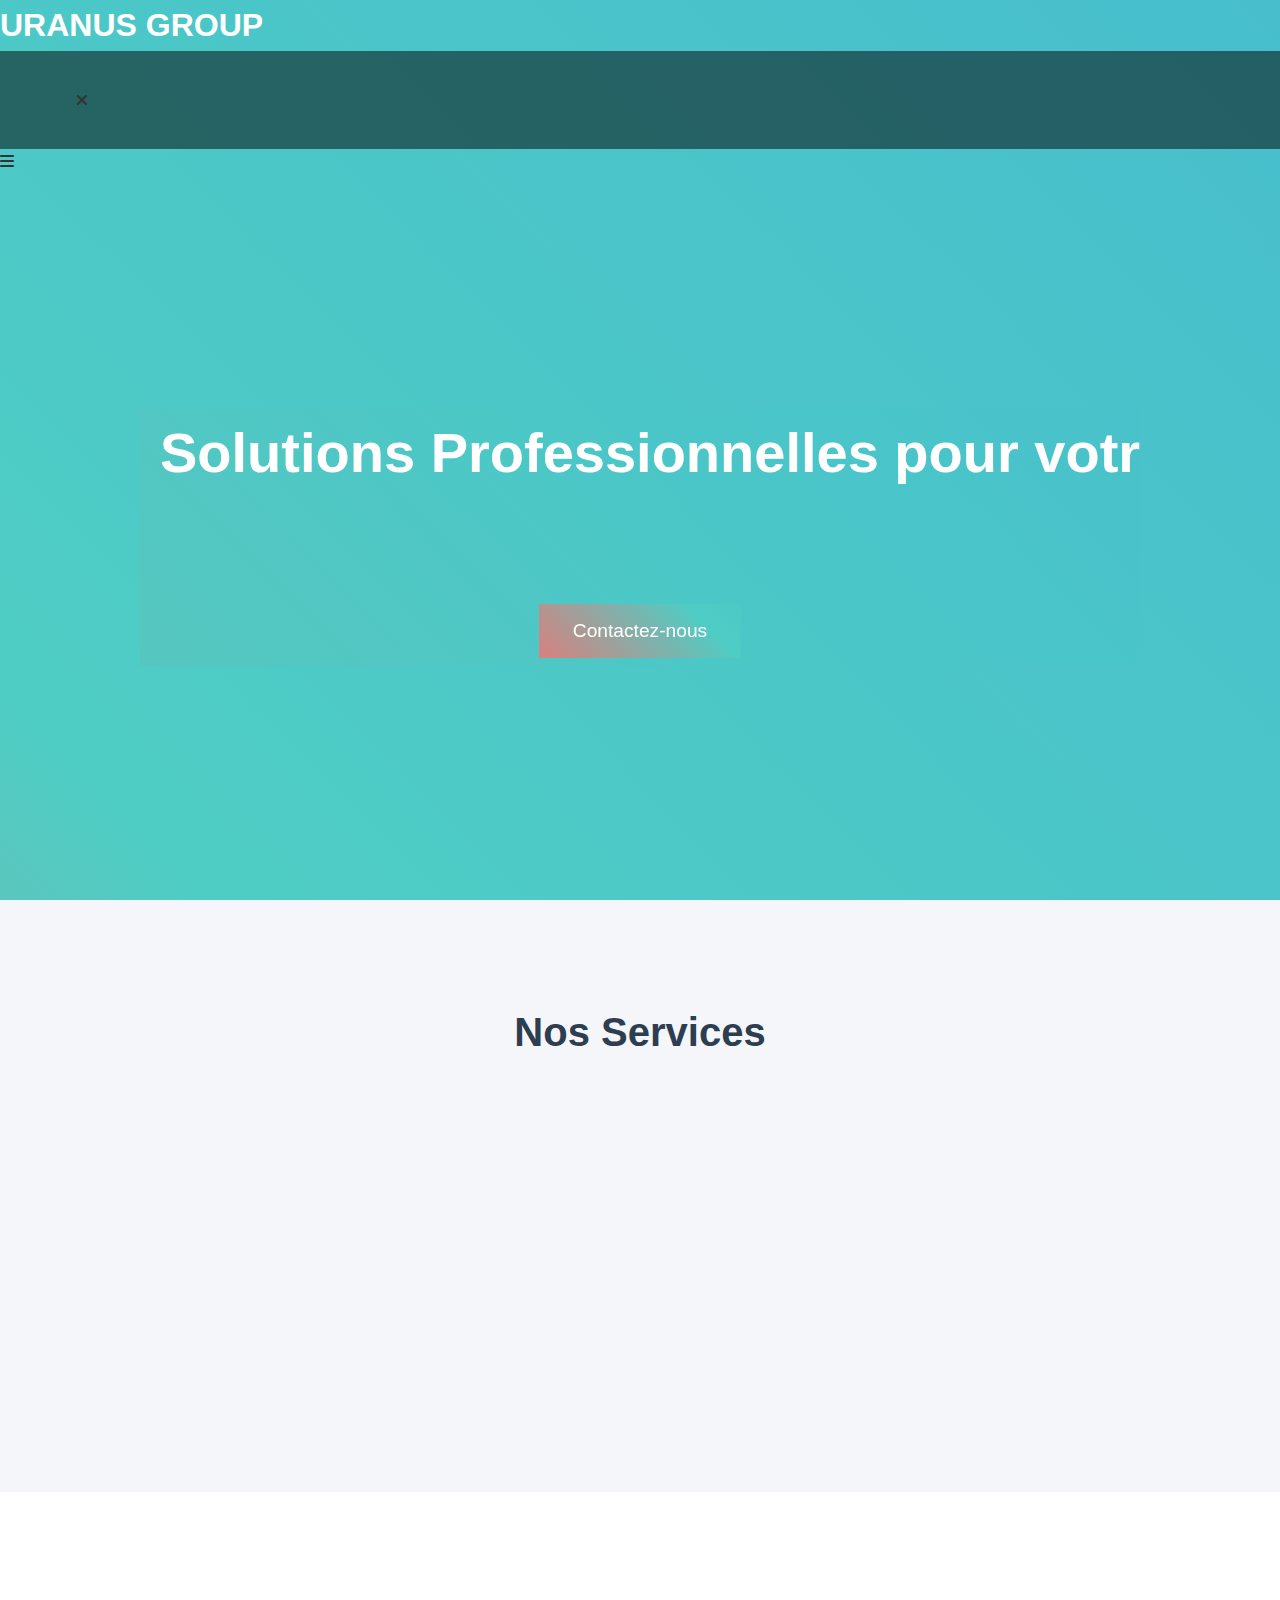
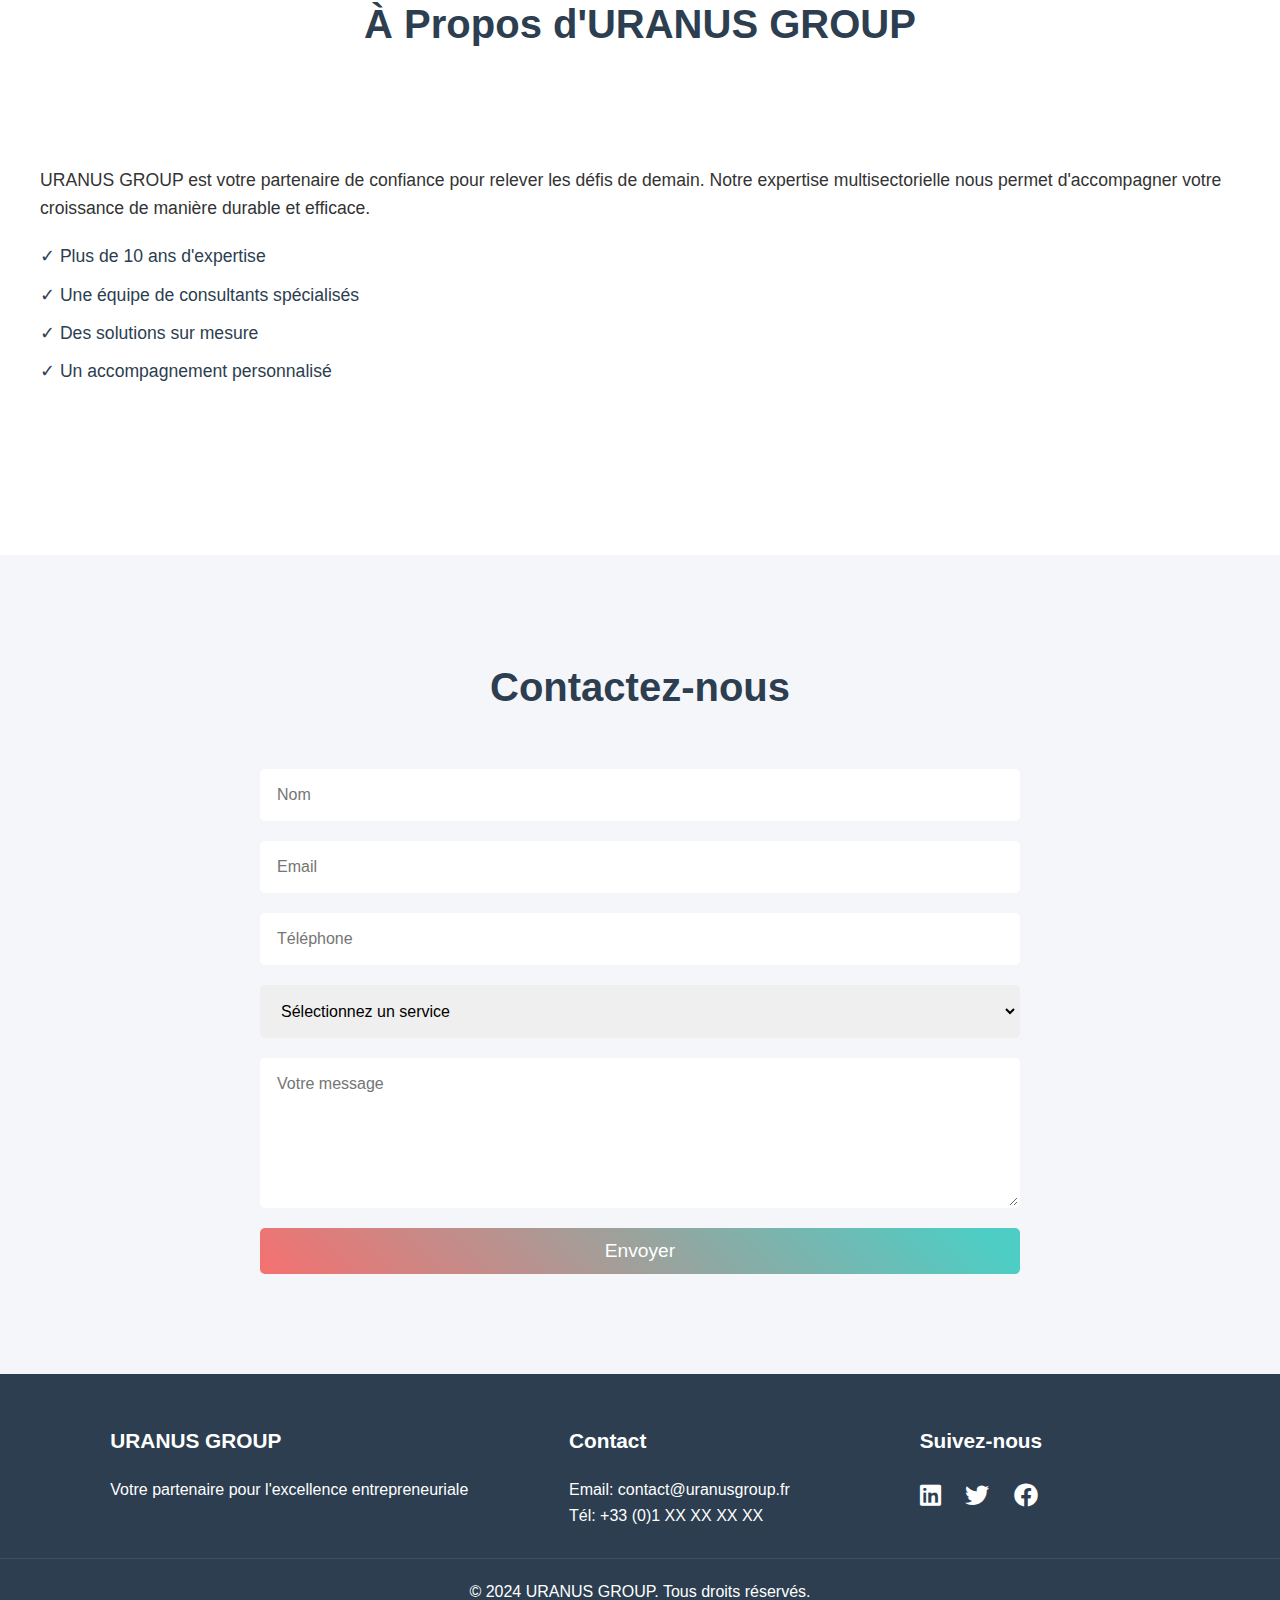
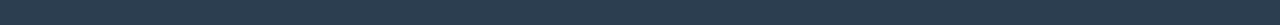
<file: index.html>
<!DOCTYPE html>
<html lang="fr">
<head>
    <meta charset="UTF-8">
    <meta name="viewport" content="width=device-width, initial-scale=1.0">
    <title>URANUS GROUP - Services aux Entreprises</title>
    <link rel="stylesheet" href="styles.css">
    <link rel="stylesheet" href="https://cdnjs.cloudflare.com/ajax/libs/font-awesome/6.0.0/css/all.min.css">
</head>
<body>
    <header>
        <nav>
            <div class="logo">
                <h1>URANUS GROUP</h1>
            </div>
            <div class="nav-links" id="navLinks">
                <i class="fas fa-times" onclick="hideMenu()"></i>
                <ul>
                    <li><a href="#accueil">Accueil</a></li>
                    <li><a href="#services">Nos Services</a></li>
                    <li><a href="#apropos">À Propos</a></li>
                    <li><a href="#contact">Contact</a></li>
                </ul>
            </div>
            <i class="fas fa-bars" onclick="showMenu()"></i>
        </nav>

        <div class="hero" id="accueil">
            <h1>Solutions Professionnelles pour votre Entreprise</h1>
            <p>Expertise en Conseil, Informatique et QSE</p>
            <a href="#contact" class="cta-button">Contactez-nous</a>
        </div>
    </header>

    <section id="services" class="services">
        <h2>Nos Services</h2>
        <div class="services-container">
            <div class="service-card">
                <i class="fas fa-handshake"></i>
                <h3>Conseil aux Entreprises</h3>
                <p>Accompagnement stratégique et opérationnel pour optimiser votre performance.</p>
            </div>
            <div class="service-card">
                <i class="fas fa-laptop-code"></i>
                <h3>Solutions Informatiques</h3>
                <p>Transformation digitale et solutions technologiques sur mesure.</p>
            </div>
            <div class="service-card">
                <i class="fas fa-shield-alt"></i>
                <h3>QSE</h3>
                <p>Qualité, Sécurité et Environnement : pour une entreprise responsable et performante.</p>
            </div>
        </div>
    </section>

    <section id="apropos" class="about">
        <h2>À Propos d'URANUS GROUP</h2>
        <div class="about-content">
            <div class="about-text">
                <p>URANUS GROUP est votre partenaire de confiance pour relever les défis de demain. Notre expertise multisectorielle nous permet d'accompagner votre croissance de manière durable et efficace.</p>
                <ul>
                    <li>✓ Plus de 10 ans d'expertise</li>
                    <li>✓ Une équipe de consultants spécialisés</li>
                    <li>✓ Des solutions sur mesure</li>
                    <li>✓ Un accompagnement personnalisé</li>
                </ul>
            </div>
        </div>
    </section>

    <section id="contact" class="contact">
        <h2>Contactez-nous</h2>
        <div class="contact-container">
            <form id="contactForm">
                <input type="text" placeholder="Nom" required>
                <input type="email" placeholder="Email" required>
                <input type="tel" placeholder="Téléphone">
                <select required>
                    <option value="">Sélectionnez un service</option>
                    <option value="conseil">Conseil aux Entreprises</option>
                    <option value="informatique">Solutions Informatiques</option>
                    <option value="qse">QSE</option>
                </select>
                <textarea placeholder="Votre message" required></textarea>
                <button type="submit" class="cta-button">Envoyer</button>
            </form>
        </div>
    </section>

    <footer>
        <div class="footer-content">
            <div class="footer-section">
                <h3>URANUS GROUP</h3>
                <p>Votre partenaire pour l'excellence entrepreneuriale</p>
            </div>
            <div class="footer-section">
                <h3>Contact</h3>
                <p>Email: contact@uranusgroup.fr</p>
                <p>Tél: +33 (0)1 XX XX XX XX</p>
            </div>
            <div class="footer-section">
                <h3>Suivez-nous</h3>
                <div class="social-links">
                    <a href="#"><i class="fab fa-linkedin"></i></a>
                    <a href="#"><i class="fab fa-twitter"></i></a>
                    <a href="#"><i class="fab fa-facebook"></i></a>
                </div>
            </div>
        </div>
        <div class="footer-bottom">
            <p>&copy; 2024 URANUS GROUP. Tous droits réservés.</p>
        </div>
    </footer>

    <script src="script.js"></script>
</body>
</html>
</file>
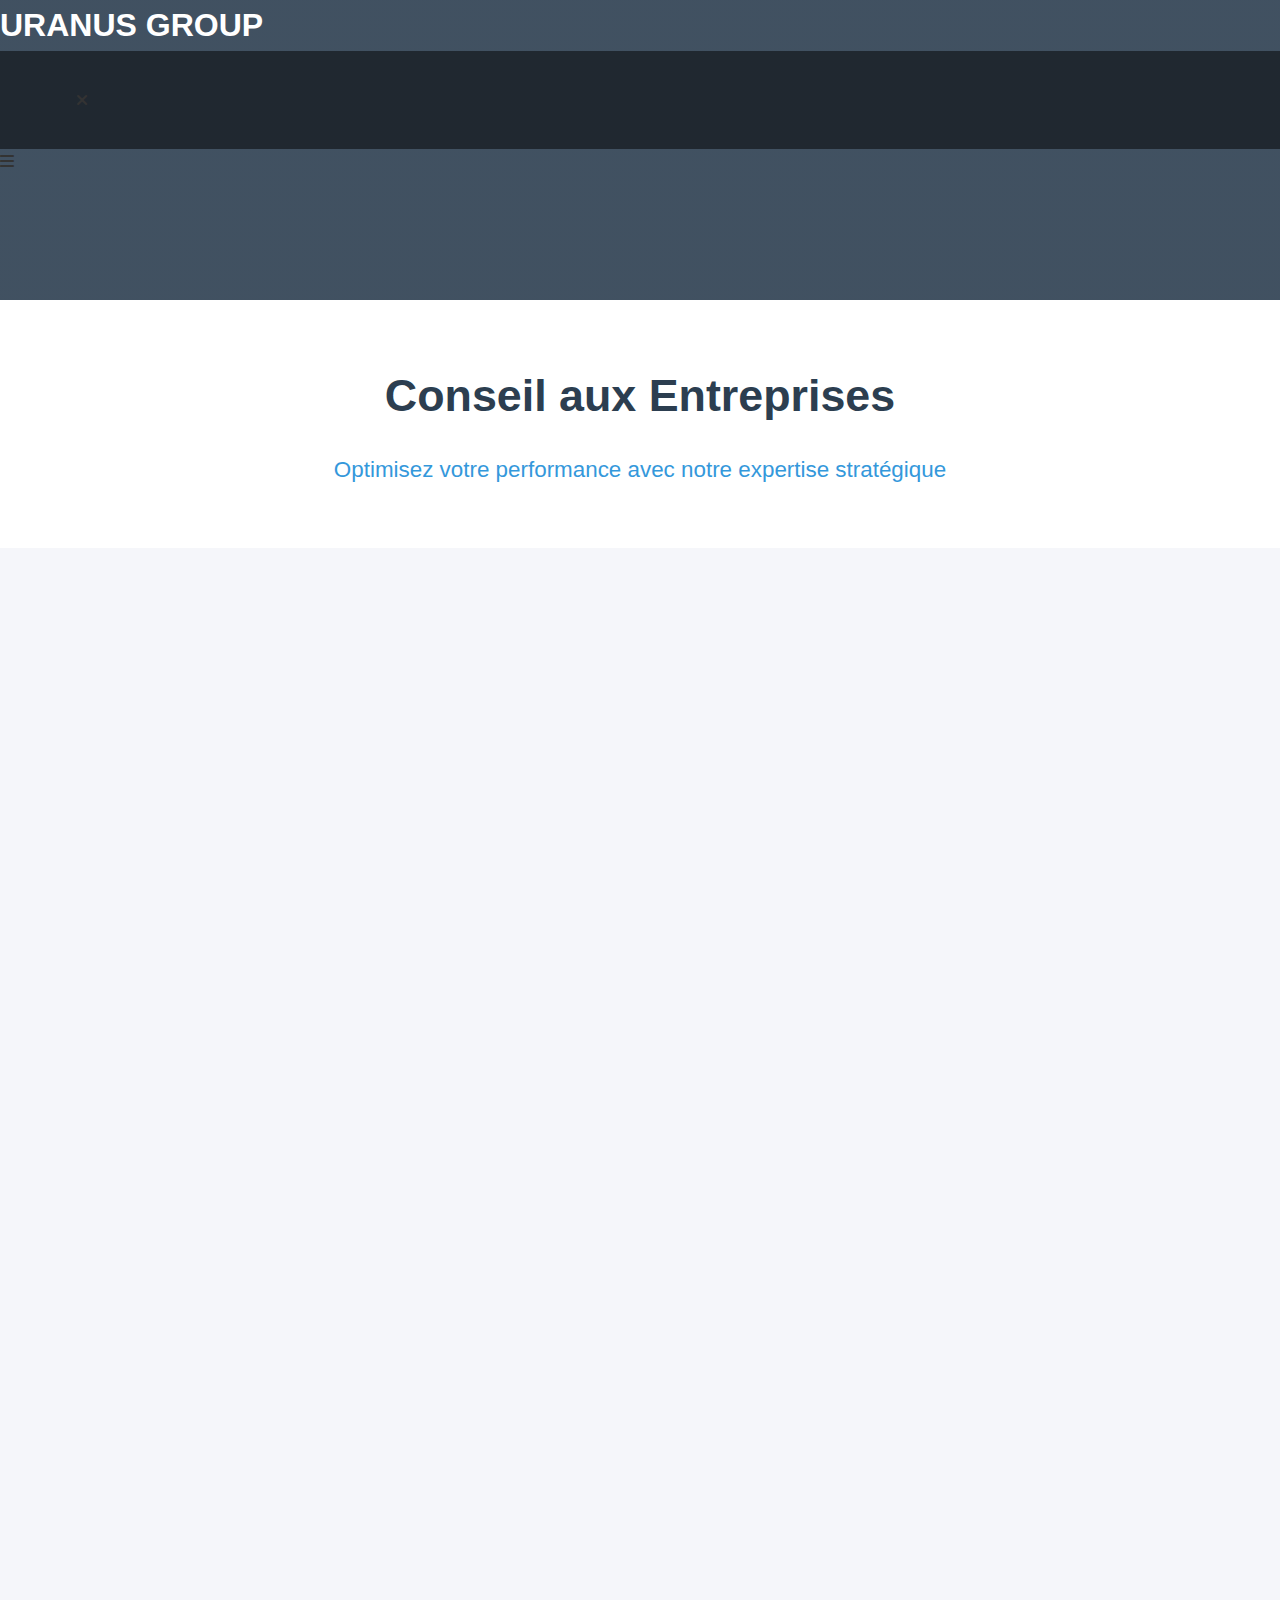
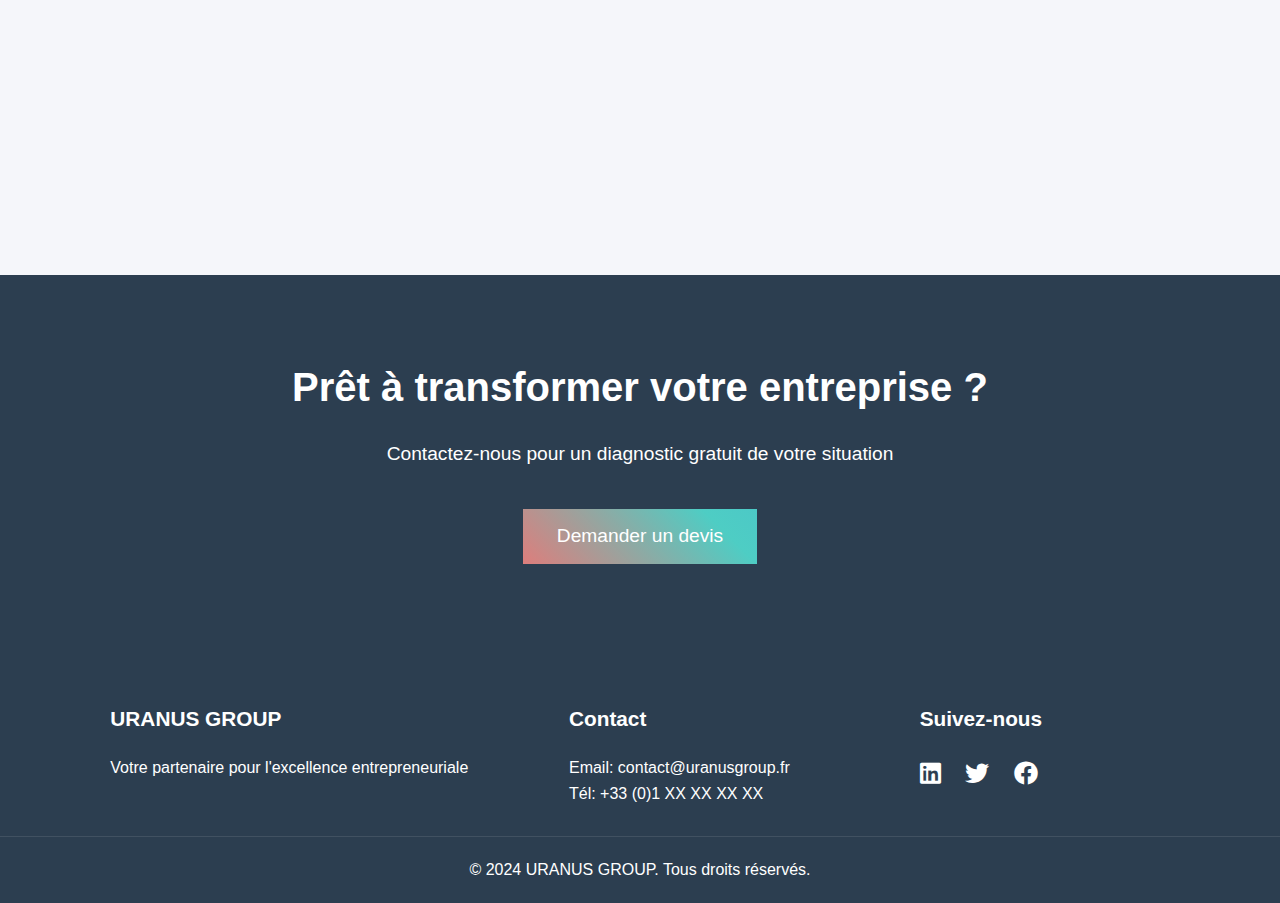
<file: services/conseil.html>
<!DOCTYPE html>
<html lang="fr">
<head>
    <meta charset="UTF-8">
    <meta name="viewport" content="width=device-width, initial-scale=1.0">
    <title>Conseil aux Entreprises - URANUS GROUP</title>
    <link rel="stylesheet" href="../styles.css">
    <link rel="stylesheet" href="https://cdnjs.cloudflare.com/ajax/libs/font-awesome/6.0.0/css/all.min.css">
</head>
<body>
    <header class="service-header">
        <nav>
            <div class="logo">
                <h1><a href="../index.html">URANUS GROUP</a></h1>
            </div>
            <div class="nav-links" id="navLinks">
                <i class="fas fa-times" onclick="hideMenu()"></i>
                <ul>
                    <li><a href="../index.html">Accueil</a></li>
                    <li><a href="../index.html#services">Nos Services</a></li>
                    <li><a href="../about.html">À Propos</a></li>
                    <li><a href="../references.html">Références</a></li>
                    <li><a href="../actualites.html">Actualités</a></li>
                    <li><a href="../index.html#contact">Contact</a></li>
                </ul>
            </div>
            <i class="fas fa-bars" onclick="showMenu()"></i>
        </nav>
    </header>

    <main class="service-page">
        <section class="service-hero">
            <h1>Conseil aux Entreprises</h1>
            <p>Optimisez votre performance avec notre expertise stratégique</p>
        </section>

        <section class="service-details">
            <div class="service-container">
                <div class="service-section">
                    <h2>Notre Approche</h2>
                    <p>Chez URANUS GROUP, nous adoptons une approche personnalisée pour chaque client. Notre méthodologie se base sur une analyse approfondie de votre entreprise et de votre secteur d'activité pour proposer des solutions adaptées à vos besoins spécifiques.</p>
                </div>

                <div class="service-section">
                    <h2>Nos Domaines d'Expertise</h2>
                    <div class="expertise-grid">
                        <div class="expertise-card">
                            <i class="fas fa-chart-line"></i>
                            <h3>Stratégie d'Entreprise</h3>
                            <p>Développement stratégique, plans d'action, positionnement marché</p>
                        </div>
                        <div class="expertise-card">
                            <i class="fas fa-users-cog"></i>
                            <h3>Organisation & Management</h3>
                            <p>Optimisation des processus, gestion du changement</p>
                        </div>
                        <div class="expertise-card">
                            <i class="fas fa-money-bill-wave"></i>
                            <h3>Performance Financière</h3>
                            <p>Optimisation des coûts, amélioration de la rentabilité</p>
                        </div>
                        <div class="expertise-card">
                            <i class="fas fa-bullseye"></i>
                            <h3>Développement Commercial</h3>
                            <p>Stratégie commerciale, développement des ventes</p>
                        </div>
                    </div>
                </div>

                <div class="service-section">
                    <h2>Notre Méthodologie</h2>
                    <div class="methodology-steps">
                        <div class="step">
                            <span class="step-number">1</span>
                            <h3>Diagnostic</h3>
                            <p>Analyse approfondie de votre situation actuelle</p>
                        </div>
                        <div class="step">
                            <span class="step-number">2</span>
                            <h3>Recommandations</h3>
                            <p>Élaboration de solutions sur mesure</p>
                        </div>
                        <div class="step">
                            <span class="step-number">3</span>
                            <h3>Mise en œuvre</h3>
                            <p>Accompagnement dans l'implémentation</p>
                        </div>
                        <div class="step">
                            <span class="step-number">4</span>
                            <h3>Suivi</h3>
                            <p>Mesure des résultats et ajustements</p>
                        </div>
                    </div>
                </div>
            </div>
        </section>

        <section class="cta-section">
            <h2>Prêt à transformer votre entreprise ?</h2>
            <p>Contactez-nous pour un diagnostic gratuit de votre situation</p>
            <a href="../index.html#contact" class="cta-button">Demander un devis</a>
        </section>
    </main>

    <footer>
        <div class="footer-content">
            <div class="footer-section">
                <h3>URANUS GROUP</h3>
                <p>Votre partenaire pour l'excellence entrepreneuriale</p>
            </div>
            <div class="footer-section">
                <h3>Contact</h3>
                <p>Email: contact@uranusgroup.fr</p>
                <p>Tél: +33 (0)1 XX XX XX XX</p>
            </div>
            <div class="footer-section">
                <h3>Suivez-nous</h3>
                <div class="social-links">
                    <a href="#"><i class="fab fa-linkedin"></i></a>
                    <a href="#"><i class="fab fa-twitter"></i></a>
                    <a href="#"><i class="fab fa-facebook"></i></a>
                </div>
            </div>
        </div>
        <div class="footer-bottom">
            <p>&copy; 2024 URANUS GROUP. Tous droits réservés.</p>
        </div>
    </footer>

    <script src="../script.js"></script>
</body>
</html>
</file>
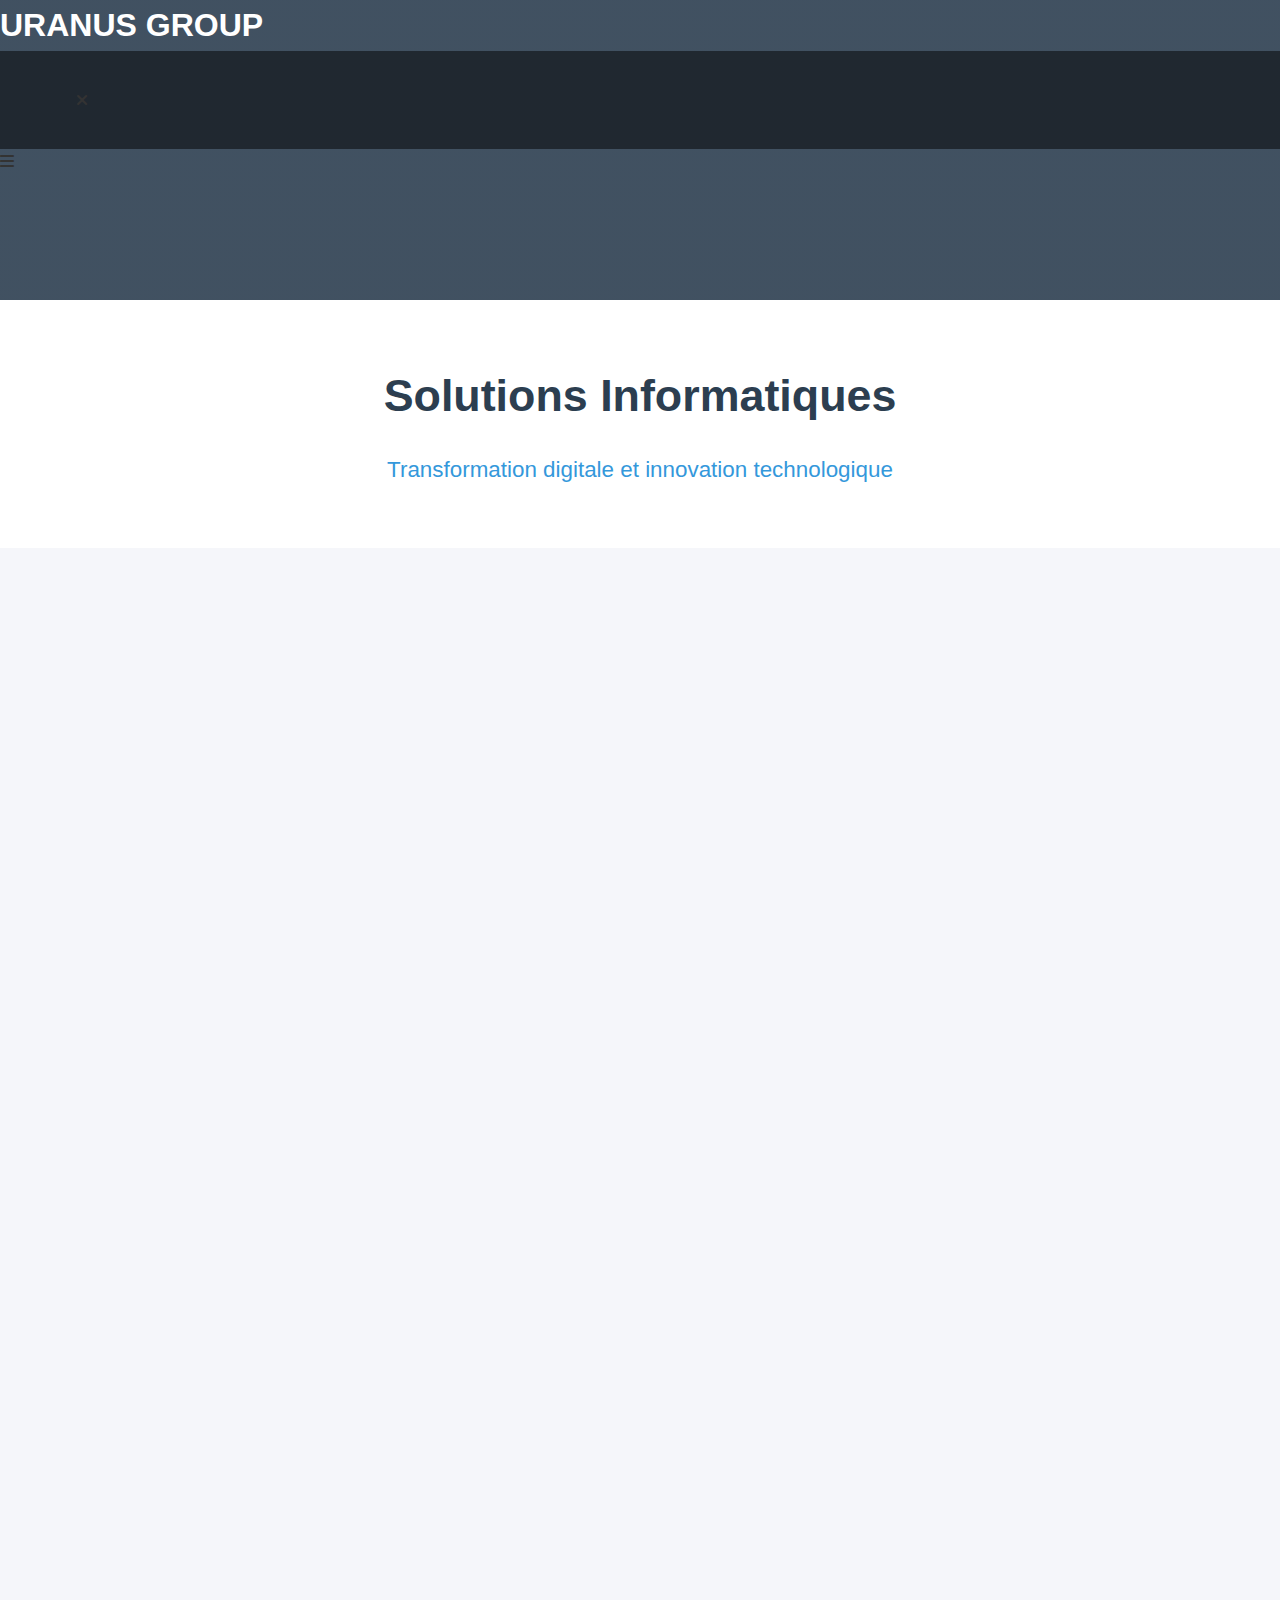
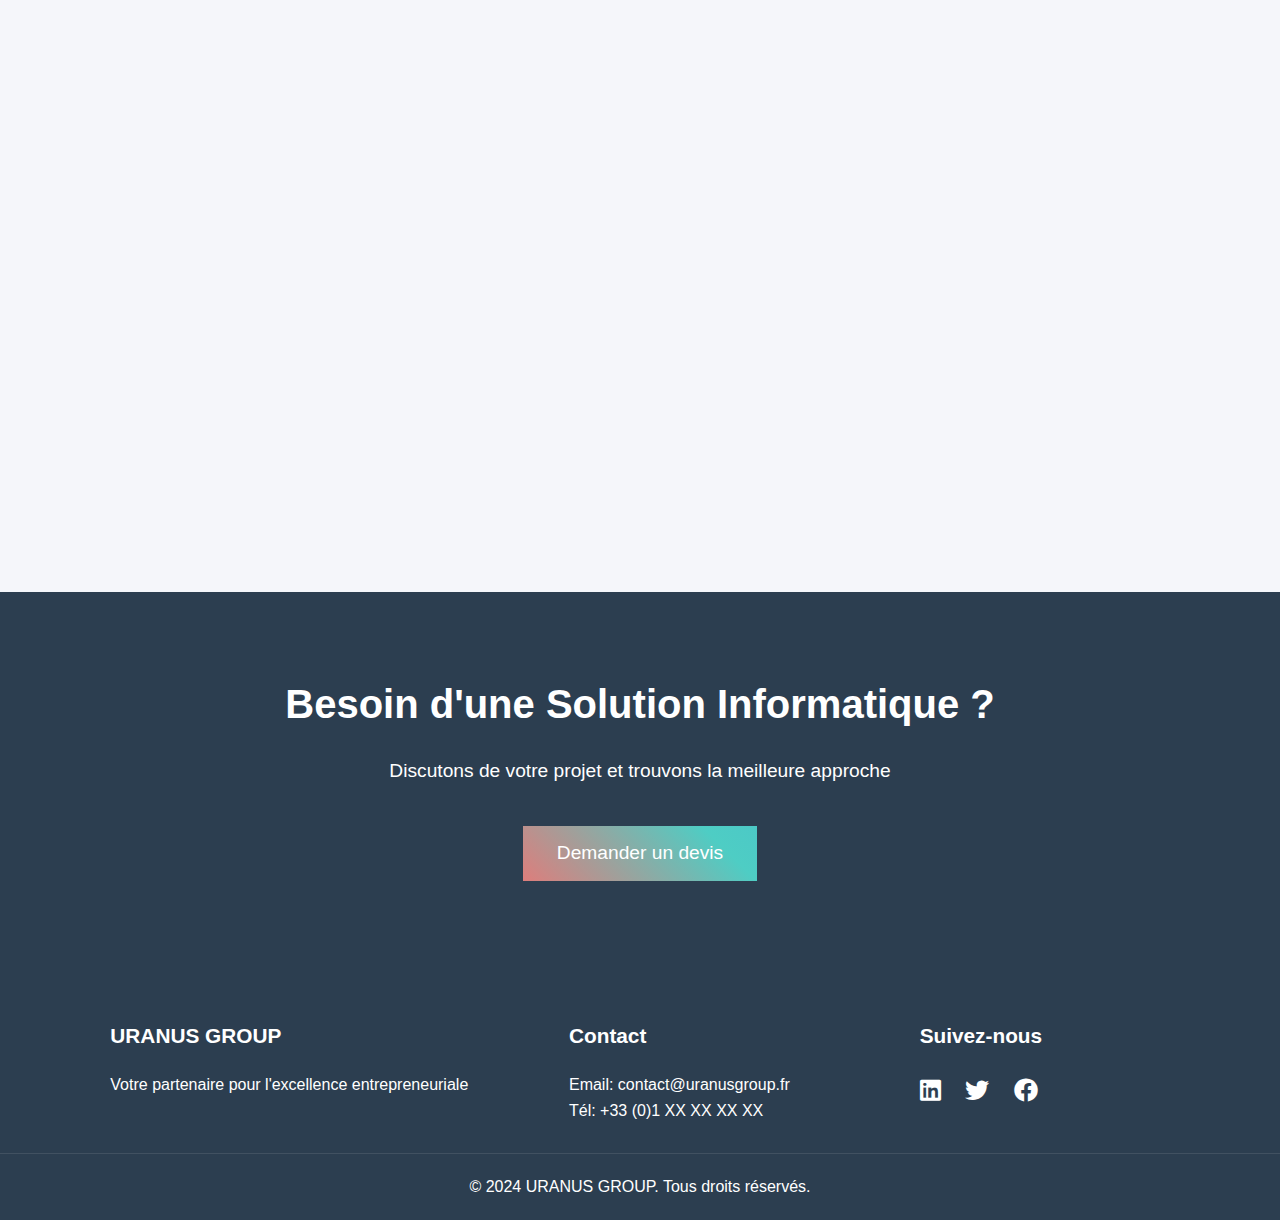
<file: services/informatique.html>
<!DOCTYPE html>
<html lang="fr">
<head>
    <meta charset="UTF-8">
    <meta name="viewport" content="width=device-width, initial-scale=1.0">
    <title>Solutions Informatiques - URANUS GROUP</title>
    <link rel="stylesheet" href="../styles.css">
    <link rel="stylesheet" href="https://cdnjs.cloudflare.com/ajax/libs/font-awesome/6.0.0/css/all.min.css">
</head>
<body>
    <header class="service-header">
        <nav>
            <div class="logo">
                <h1><a href="../index.html">URANUS GROUP</a></h1>
            </div>
            <div class="nav-links" id="navLinks">
                <i class="fas fa-times" onclick="hideMenu()"></i>
                <ul>
                    <li><a href="../index.html">Accueil</a></li>
                    <li><a href="../index.html#services">Nos Services</a></li>
                    <li><a href="../about.html">À Propos</a></li>
                    <li><a href="../references.html">Références</a></li>
                    <li><a href="../actualites.html">Actualités</a></li>
                    <li><a href="../index.html#contact">Contact</a></li>
                </ul>
            </div>
            <i class="fas fa-bars" onclick="showMenu()"></i>
        </nav>
    </header>

    <main class="service-page">
        <section class="service-hero">
            <h1>Solutions Informatiques</h1>
            <p>Transformation digitale et innovation technologique</p>
        </section>

        <section class="service-details">
            <div class="service-container">
                <div class="service-section">
                    <h2>Notre Expertise Technologique</h2>
                    <p>URANUS GROUP vous accompagne dans votre transformation numérique avec des solutions innovantes et sur mesure. Notre équipe d'experts combine expertise technique et compréhension des enjeux business pour vous offrir des solutions performantes et adaptées à vos besoins.</p>
                </div>

                <div class="service-section">
                    <h2>Nos Solutions</h2>
                    <div class="expertise-grid">
                        <div class="expertise-card">
                            <i class="fas fa-code"></i>
                            <h3>Développement Sur Mesure</h3>
                            <p>Applications web et mobile, logiciels métier, intégration de systèmes</p>
                        </div>
                        <div class="expertise-card">
                            <i class="fas fa-cloud"></i>
                            <h3>Cloud Computing</h3>
                            <p>Migration cloud, solutions SaaS, PaaS et IaaS</p>
                        </div>
                        <div class="expertise-card">
                            <i class="fas fa-shield-alt"></i>
                            <h3>Cybersécurité</h3>
                            <p>Protection des données, audit de sécurité, conformité RGPD</p>
                        </div>
                        <div class="expertise-card">
                            <i class="fas fa-network-wired"></i>
                            <h3>Infrastructure IT</h3>
                            <p>Architecture réseau, virtualisation, maintenance</p>
                        </div>
                    </div>
                </div>

                <div class="service-section">
                    <h2>Technologies Maîtrisées</h2>
                    <div class="tech-stack">
                        <div class="tech-category">
                            <h3>Développement</h3>
                            <ul>
                                <li>Java / Spring</li>
                                <li>Python / Django</li>
                                <li>JavaScript / React / Node.js</li>
                                <li>PHP / Laravel</li>
                            </ul>
                        </div>
                        <div class="tech-category">
                            <h3>Cloud</h3>
                            <ul>
                                <li>AWS</li>
                                <li>Microsoft Azure</li>
                                <li>Google Cloud</li>
                            </ul>
                        </div>
                        <div class="tech-category">
                            <h3>Base de données</h3>
                            <ul>
                                <li>MySQL / PostgreSQL</li>
                                <li>MongoDB</li>
                                <li>Oracle</li>
                            </ul>
                        </div>
                    </div>
                </div>

                <div class="service-section">
                    <h2>Notre Approche Projet</h2>
                    <div class="methodology-steps">
                        <div class="step">
                            <span class="step-number">1</span>
                            <h3>Analyse</h3>
                            <p>Étude des besoins et spécifications</p>
                        </div>
                        <div class="step">
                            <span class="step-number">2</span>
                            <h3>Conception</h3>
                            <p>Architecture et design de solution</p>
                        </div>
                        <div class="step">
                            <span class="step-number">3</span>
                            <h3>Développement</h3>
                            <p>Réalisation agile et tests</p>
                        </div>
                        <div class="step">
                            <span class="step-number">4</span>
                            <h3>Déploiement</h3>
                            <p>Mise en production et formation</p>
                        </div>
                    </div>
                </div>
            </div>
        </section>

        <section class="cta-section">
            <h2>Besoin d'une Solution Informatique ?</h2>
            <p>Discutons de votre projet et trouvons la meilleure approche</p>
            <a href="../index.html#contact" class="cta-button">Demander un devis</a>
        </section>
    </main>

    <footer>
        <div class="footer-content">
            <div class="footer-section">
                <h3>URANUS GROUP</h3>
                <p>Votre partenaire pour l'excellence entrepreneuriale</p>
            </div>
            <div class="footer-section">
                <h3>Contact</h3>
                <p>Email: contact@uranusgroup.fr</p>
                <p>Tél: +33 (0)1 XX XX XX XX</p>
            </div>
            <div class="footer-section">
                <h3>Suivez-nous</h3>
                <div class="social-links">
                    <a href="#"><i class="fab fa-linkedin"></i></a>
                    <a href="#"><i class="fab fa-twitter"></i></a>
                    <a href="#"><i class="fab fa-facebook"></i></a>
                </div>
            </div>
        </div>
        <div class="footer-bottom">
            <p>&copy; 2024 URANUS GROUP. Tous droits réservés.</p>
        </div>
    </footer>

    <script src="../script.js"></script>
</body>
</html>
</file>
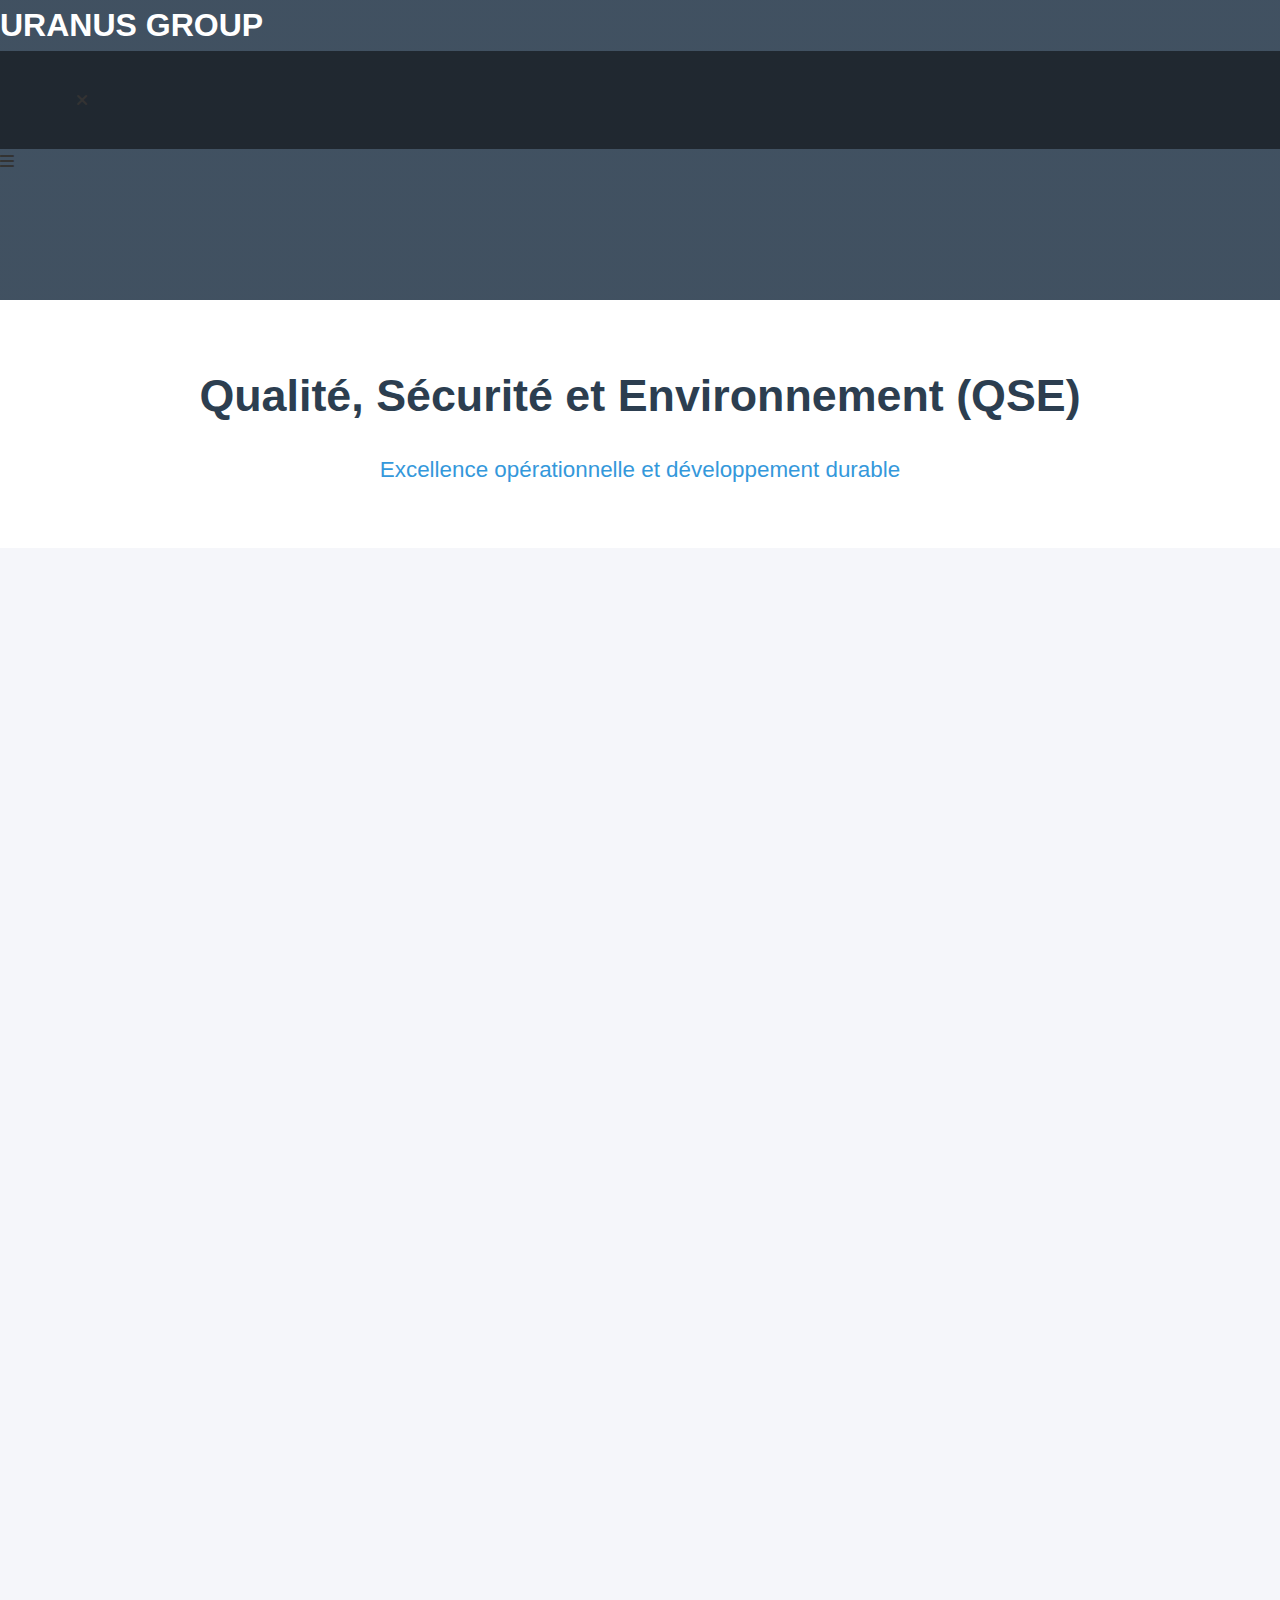
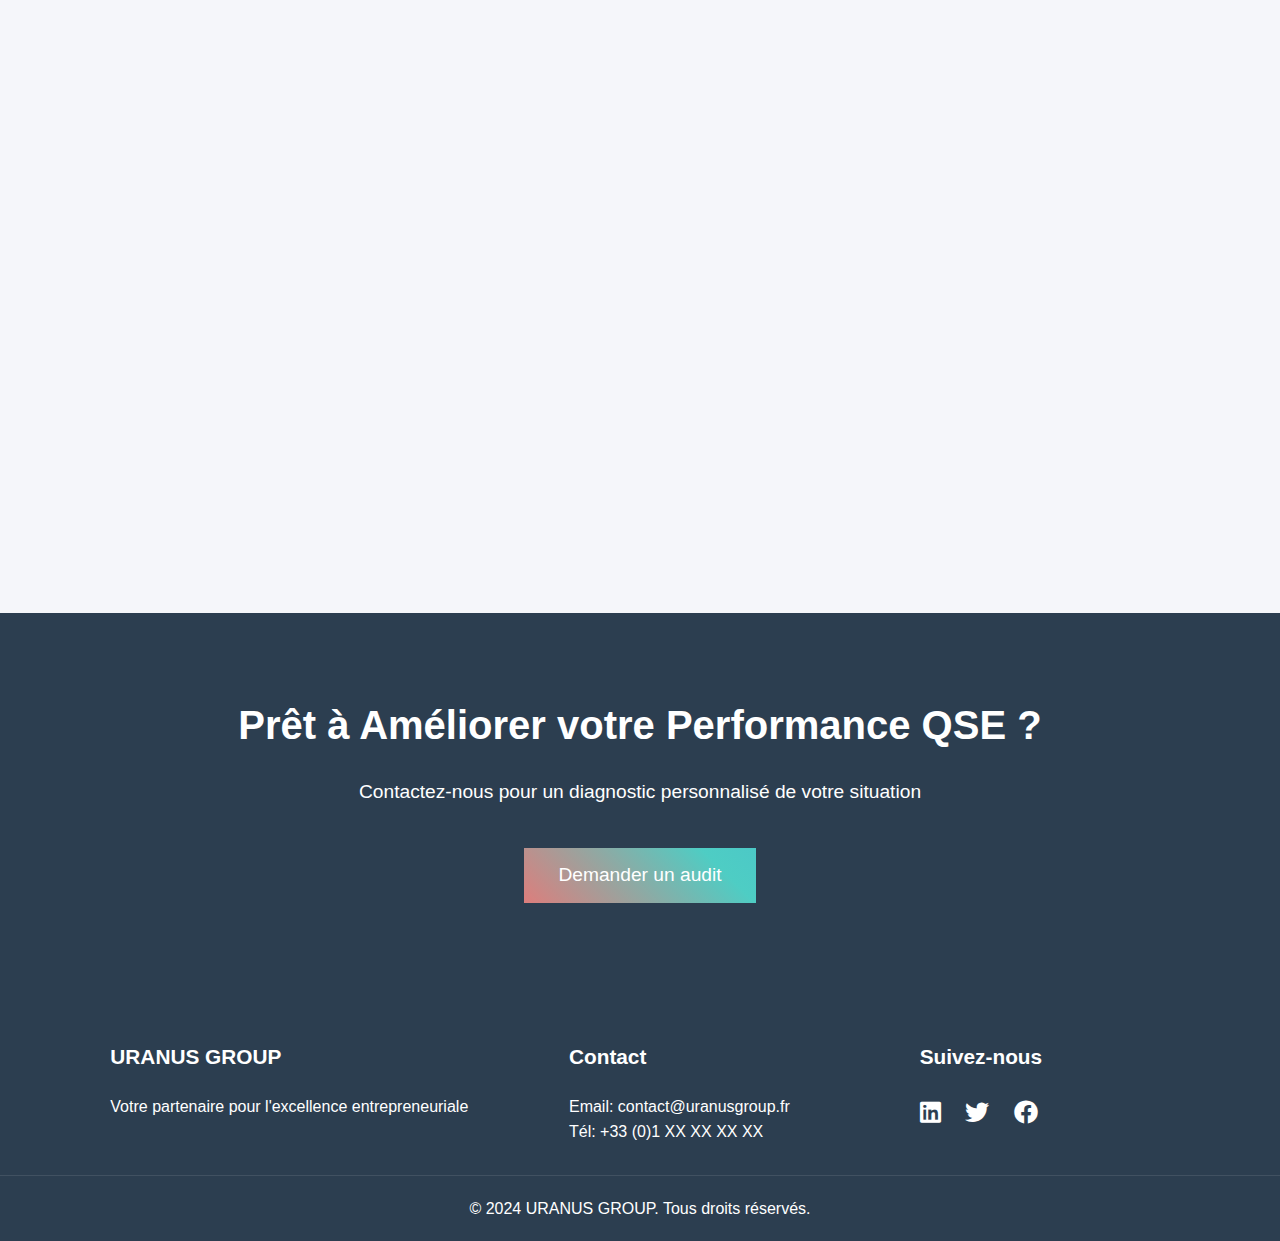
<file: services/qse.html>
<!DOCTYPE html>
<html lang="fr">
<head>
    <meta charset="UTF-8">
    <meta name="viewport" content="width=device-width, initial-scale=1.0">
    <title>Services QSE - URANUS GROUP</title>
    <link rel="stylesheet" href="../styles.css">
    <link rel="stylesheet" href="https://cdnjs.cloudflare.com/ajax/libs/font-awesome/6.0.0/css/all.min.css">
</head>
<body>
    <header class="service-header">
        <nav>
            <div class="logo">
                <h1><a href="../index.html">URANUS GROUP</a></h1>
            </div>
            <div class="nav-links" id="navLinks">
                <i class="fas fa-times" onclick="hideMenu()"></i>
                <ul>
                    <li><a href="../index.html">Accueil</a></li>
                    <li><a href="../index.html#services">Nos Services</a></li>
                    <li><a href="../about.html">À Propos</a></li>
                    <li><a href="../references.html">Références</a></li>
                    <li><a href="../actualites.html">Actualités</a></li>
                    <li><a href="../index.html#contact">Contact</a></li>
                </ul>
            </div>
            <i class="fas fa-bars" onclick="showMenu()"></i>
        </nav>
    </header>

    <main class="service-page">
        <section class="service-hero">
            <h1>Qualité, Sécurité et Environnement (QSE)</h1>
            <p>Excellence opérationnelle et développement durable</p>
        </section>

        <section class="service-details">
            <div class="service-container">
                <div class="service-section">
                    <h2>Notre Vision QSE</h2>
                    <p>URANUS GROUP vous accompagne dans la mise en place et l'amélioration de vos systèmes de management QSE. Notre approche intégrée permet d'optimiser vos processus tout en respectant les normes et réglementations en vigueur.</p>
                </div>

                <div class="service-section">
                    <h2>Nos Domaines d'Intervention</h2>
                    <div class="expertise-grid">
                        <div class="expertise-card">
                            <i class="fas fa-award"></i>
                            <h3>Qualité</h3>
                            <ul>
                                <li>ISO 9001</li>
                                <li>Management de la qualité</li>
                                <li>Audit qualité</li>
                                <li>Amélioration continue</li>
                            </ul>
                        </div>
                        <div class="expertise-card">
                            <i class="fas fa-hard-hat"></i>
                            <h3>Sécurité</h3>
                            <ul>
                                <li>ISO 45001</li>
                                <li>Prévention des risques</li>
                                <li>Document unique</li>
                                <li>Formation sécurité</li>
                            </ul>
                        </div>
                        <div class="expertise-card">
                            <i class="fas fa-leaf"></i>
                            <h3>Environnement</h3>
                            <ul>
                                <li>ISO 14001</li>
                                <li>Bilan carbone</li>
                                <li>Gestion des déchets</li>
                                <li>RSE</li>
                            </ul>
                        </div>
                        <div class="expertise-card">
                            <i class="fas fa-clipboard-check"></i>
                            <h3>Certification</h3>
                            <ul>
                                <li>Accompagnement</li>
                                <li>Audit interne</li>
                                <li>Préparation certification</li>
                                <li>Suivi post-certification</li>
                            </ul>
                        </div>
                    </div>
                </div>

                <div class="service-section">
                    <h2>Notre Méthodologie</h2>
                    <div class="methodology-steps">
                        <div class="step">
                            <span class="step-number">1</span>
                            <h3>Diagnostic Initial</h3>
                            <p>Évaluation de votre situation actuelle</p>
                        </div>
                        <div class="step">
                            <span class="step-number">2</span>
                            <h3>Plan d'Action</h3>
                            <p>Définition des objectifs et moyens</p>
                        </div>
                        <div class="step">
                            <span class="step-number">3</span>
                            <h3>Implémentation</h3>
                            <p>Mise en place des processus</p>
                        </div>
                        <div class="step">
                            <span class="step-number">4</span>
                            <h3>Certification</h3>
                            <p>Accompagnement jusqu'à la certification</p>
                        </div>
                    </div>
                </div>

                <div class="service-section">
                    <h2>Nos Engagements</h2>
                    <div class="commitments">
                        <div class="commitment-item">
                            <i class="fas fa-clock"></i>
                            <h3>Réactivité</h3>
                            <p>Intervention rapide et suivi régulier</p>
                        </div>
                        <div class="commitment-item">
                            <i class="fas fa-user-tie"></i>
                            <h3>Expertise</h3>
                            <p>Consultants certifiés et expérimentés</p>
                        </div>
                        <div class="commitment-item">
                            <i class="fas fa-chart-line"></i>
                            <h3>Performance</h3>
                            <p>Objectifs mesurables et résultats concrets</p>
                        </div>
                    </div>
                </div>
            </div>
        </section>

        <section class="cta-section">
            <h2>Prêt à Améliorer votre Performance QSE ?</h2>
            <p>Contactez-nous pour un diagnostic personnalisé de votre situation</p>
            <a href="../index.html#contact" class="cta-button">Demander un audit</a>
        </section>
    </main>

    <footer>
        <div class="footer-content">
            <div class="footer-section">
                <h3>URANUS GROUP</h3>
                <p>Votre partenaire pour l'excellence entrepreneuriale</p>
            </div>
            <div class="footer-section">
                <h3>Contact</h3>
                <p>Email: contact@uranusgroup.fr</p>
                <p>Tél: +33 (0)1 XX XX XX XX</p>
            </div>
            <div class="footer-section">
                <h3>Suivez-nous</h3>
                <div class="social-links">
                    <a href="#"><i class="fab fa-linkedin"></i></a>
                    <a href="#"><i class="fab fa-twitter"></i></a>
                    <a href="#"><i class="fab fa-facebook"></i></a>
                </div>
            </div>
        </div>
        <div class="footer-bottom">
            <p>&copy; 2024 URANUS GROUP. Tous droits réservés.</p>
        </div>
    </footer>

    <script src="../script.js"></script>
</body>
</html>
</file>
<file: styles.css>
/* Variables globales */
:root {
    --primary-color: #2c3e50;
    --secondary-color: #3498db;
    --accent-color: #e74c3c;
    --text-color: #333;
    --light-bg: #f5f6fa;
    --white: #ffffff;
    
    /* Nouvelles couleurs pour les dégradés */
    --gradient-1: #FF6B6B;
    --gradient-2: #4ECDC4;
    --gradient-3: #45B7D1;
    --gradient-4: #96C93D;
    --gradient-5: #FFA07A;
    --gradient-6: #9B59B6;
}

/* Animations */
@keyframes fadeInUp {
    from {
        opacity: 0;
        transform: translateY(30px);
    }
    to {
        opacity: 1;
        transform: translateY(0);
    }
}

@keyframes slideInLeft {
    from {
        opacity: 0;
        transform: translateX(-100px);
    }
    to {
        opacity: 1;
        transform: translateX(0);
    }
}

@keyframes slideInRight {
    from {
        opacity: 0;
        transform: translateX(100px);
    }
    to {
        opacity: 1;
        transform: translateX(0);
    }
}

@keyframes rainbow {
    0% { color: var(--gradient-1); }
    20% { color: var(--gradient-2); }
    40% { color: var(--gradient-3); }
    60% { color: var(--gradient-4); }
    80% { color: var(--gradient-5); }
    100% { color: var(--gradient-6); }
}

@keyframes typing {
    from { width: 0 }
    to { width: 100% }
}

@keyframes blink {
    50% { border-color: transparent }
}

@keyframes float {
    0% { transform: translateY(0px); }
    50% { transform: translateY(-20px); }
    100% { transform: translateY(0px); }
}

@keyframes rotate {
    from { transform: rotate(0deg); }
    to { transform: rotate(360deg); }
}

@keyframes pulse {
    0% { transform: scale(1); }
    50% { transform: scale(1.05); }
    100% { transform: scale(1); }
}

/* Nouvelles animations */
@keyframes splitText {
    0% { transform: translateY(100%) rotate(20deg); opacity: 0; }
    100% { transform: translateY(0) rotate(0); opacity: 1; }
}

@keyframes glitch {
    0% { transform: translate(0); }
    20% { transform: translate(-2px, 2px); }
    40% { transform: translate(-2px, -2px); }
    60% { transform: translate(2px, 2px); }
    80% { transform: translate(2px, -2px); }
    100% { transform: translate(0); }
}

@keyframes floating {
    0% { transform: translateY(0) translateX(0); }
    25% { transform: translateY(-15px) translateX(15px); }
    50% { transform: translateY(0) translateX(0); }
    75% { transform: translateY(15px) translateX(-15px); }
    100% { transform: translateY(0) translateX(0); }
}

/* Reset et styles de base */
* {
    margin: 0;
    padding: 0;
    box-sizing: border-box;
    font-family: 'Segoe UI', Tahoma, Geneva, Verdana, sans-serif;
}

html {
    scroll-behavior: smooth;
}

body {
    line-height: 1.6;
    color: var(--text-color);
}

/* Header et Navigation */
header {
    background: linear-gradient(45deg, var(--gradient-1), var(--gradient-2), var(--gradient-3), var(--gradient-4));
    background-size: 400% 400%;
    animation: gradient 15s ease infinite;
    min-height: 100vh;
    display: flex;
    flex-direction: column;
}

@keyframes gradient {
    0% { background-position: 0% 50%; }
    50% { background-position: 100% 50%; }
    100% { background-position: 0% 50%; }
}

.logo h1 {
    color: var(--white);
    font-size: 2rem;
    font-weight: bold;
    animation: rainbow 8s linear infinite;
}

.nav-links {
    display: flex;
    padding: 2% 6%;
    justify-content: space-between;
    align-items: center;
    background-color: rgba(0, 0, 0, 0.5);
}

.nav-links ul li {
    list-style: none;
    display: inline-block;
    padding: 8px 12px;
    position: relative;
    animation: fadeInUp 0.5s ease forwards;
    opacity: 0;
}

.nav-links ul li:nth-child(1) { animation-delay: 0.1s; }
.nav-links ul li:nth-child(2) { animation-delay: 0.2s; }
.nav-links ul li:nth-child(3) { animation-delay: 0.3s; }
.nav-links ul li:nth-child(4) { animation-delay: 0.4s; }
.nav-links ul li:nth-child(5) { animation-delay: 0.5s; }
.nav-links ul li:nth-child(6) { animation-delay: 0.6s; }

.nav-links ul li a {
    color: var(--white);
    text-decoration: none;
    font-size: 1.1rem;
}

.nav-links ul li::after {
    content: '';
    width: 0%;
    height: 2px;
    background: var(--secondary-color);
    display: block;
    margin: auto;
    transition: 0.5s;
}

.nav-links ul li:hover::after {
    width: 100%;
}

/* Section Hero avec effet de typing */
.hero {
    text-align: center;
    color: var(--white);
    padding: 0 20px;
    margin: auto;
    max-width: 1000px;
    position: relative;
    overflow: hidden;
}

.hero::before {
    content: '';
    position: absolute;
    top: 0;
    left: 0;
    right: 0;
    bottom: 0;
    background: linear-gradient(45deg, var(--gradient-1), var(--gradient-2), var(--gradient-3));
    opacity: 0.1;
    transform: translateZ(-1px) scale(2);
    z-index: -1;
    animation: floating 20s ease infinite;
}

.hero h1 {
    font-size: 3.5rem;
    margin-bottom: 20px;
    display: inline-block;
    overflow: hidden;
    white-space: nowrap;
    border-right: 3px solid var(--white);
    animation: typing 3.5s steps(40, end), blink 0.75s step-end infinite;
}

.hero p {
    font-size: 1.5rem;
    margin-bottom: 40px;
    animation: slideInLeft 1s ease forwards;
    opacity: 0;
}

/* Effet de split text sur les titres */
.hero h1 span {
    display: inline-block;
    animation: splitText 0.5s cubic-bezier(0.3, 0, 0.3, 1) forwards;
    opacity: 0;
}

/* Boutons */
.cta-button {
    display: inline-block;
    text-decoration: none;
    color: var(--white);
    border: none;
    padding: 12px 34px;
    font-size: 1.2rem;
    background: linear-gradient(45deg, var(--gradient-1), var(--gradient-2), var(--gradient-3));
    background-size: 200% 200%;
    animation: gradient 5s ease infinite;
    position: relative;
    cursor: pointer;
    transition: transform 0.3s ease;
}

.cta-button:hover {
    transform: scale(1.1);
    background-size: 150% 150%;
}

/* Animation des boutons plus élaborée */
.cta-button::before {
    content: '';
    position: absolute;
    top: 0;
    left: -100%;
    width: 100%;
    height: 100%;
    background: linear-gradient(90deg, transparent, rgba(255,255,255,0.2), transparent);
    transition: all 0.5s ease;
}

.cta-button:hover::before {
    left: 100%;
}

/* Section Services */
.services {
    padding: 100px 0;
    background-color: var(--light-bg);
}

.services h2 {
    text-align: center;
    font-size: 2.5rem;
    margin-bottom: 50px;
    color: var(--primary-color);
}

.services-container {
    display: flex;
    justify-content: center;
    flex-wrap: wrap;
    gap: 30px;
    padding: 0 20px;
    max-width: 1200px;
    margin: 0 auto;
}

.service-card {
    flex: 1;
    min-width: 300px;
    max-width: 350px;
    background: linear-gradient(135deg, var(--white) 0%, var(--light-bg) 100%);
    padding: 40px 20px;
    border-radius: 10px;
    text-align: center;
    transition: transform 0.3s;
    box-shadow: 0 5px 15px rgba(0, 0, 0, 0.1);
    animation: float 6s ease-in-out infinite;
    transform-style: preserve-3d;
    perspective: 1000px;
}

.service-card:hover {
    transform: rotateX(10deg) rotateY(10deg) scale(1.05);
    box-shadow: 
        -20px -20px 30px rgba(255, 255, 255, 0.1),
        20px 20px 30px rgba(0, 0, 0, 0.2);
}

.service-card i {
    font-size: 3rem;
    color: var(--secondary-color);
    margin-bottom: 20px;
    animation: rotate 10s linear infinite;
}

.service-card h3 {
    font-size: 1.5rem;
    margin-bottom: 15px;
    color: var(--primary-color);
}

/* Section À Propos */
.about {
    padding: 100px 0;
    background-color: var(--white);
}

.about h2 {
    text-align: center;
    font-size: 2.5rem;
    margin-bottom: 50px;
    color: var(--primary-color);
}

.about-content {
    max-width: 1200px;
    margin: 0 auto;
    padding: 0 20px;
}

.about-text {
    text-align: left;
    font-size: 1.1rem;
}

.about-text ul {
    list-style: none;
    margin-top: 20px;
}

.about-text ul li {
    margin: 10px 0;
    color: var(--primary-color);
}

/* Section Contact */
.contact {
    padding: 100px 0;
    background-color: var(--light-bg);
}

.contact h2 {
    text-align: center;
    font-size: 2.5rem;
    margin-bottom: 50px;
    color: var(--primary-color);
}

.contact-container {
    max-width: 800px;
    margin: 0 auto;
    padding: 0 20px;
}

form {
    display: flex;
    flex-direction: column;
    gap: 20px;
}

form input,
form select,
form textarea {
    padding: 15px;
    border: 1px solid #ddd;
    border-radius: 5px;
    font-size: 1rem;
    transition: all 0.3s ease;
    border: 2px solid transparent;
}

form textarea {
    height: 150px;
    resize: vertical;
}

form button {
    background-color: var(--secondary-color);
    color: var(--white);
    border: none;
    padding: 15px;
    border-radius: 5px;
    cursor: pointer;
    font-size: 1.1rem;
    transition: background-color 0.3s;
}

form button:hover {
    background-color: var(--primary-color);
}

form input:focus,
form textarea:focus {
    border-color: var(--gradient-3);
    box-shadow: 0 0 15px rgba(69, 183, 209, 0.3);
    transform: translateY(-2px);
}

/* Footer */
footer {
    background-color: var(--primary-color);
    color: var(--white);
    padding: 50px 0 20px;
}

.footer-content {
    max-width: 1200px;
    margin: 0 auto;
    display: flex;
    justify-content: space-around;
    flex-wrap: wrap;
    padding: 0 20px;
    animation: fadeInUp 1s ease forwards;
}

.footer-section {
    margin-bottom: 30px;
    min-width: 250px;
}

.footer-section h3 {
    margin-bottom: 20px;
    font-size: 1.3rem;
}

.social-links a {
    color: var(--white);
    margin-right: 20px;
    font-size: 1.5rem;
    transition: color 0.3s;
}

.social-links a:hover {
    color: var(--secondary-color);
}

.social-links a i {
    animation: rotate 10s linear infinite;
    transition: all 0.3s ease;
}

.social-links a:hover i {
    animation: none;
    transform: scale(1.2);
    color: var(--gradient-2);
}

.footer-bottom {
    text-align: center;
    padding-top: 20px;
    border-top: 1px solid rgba(255, 255, 255, 0.1);
}

/* Media Queries pour la responsivité */
@media (max-width: 768px) {
    .nav-links ul li {
        display: block;
        margin: 20px 0;
    }

    .nav-links {
        position: fixed;
        background: var(--primary-color);
        height: 100vh;
        width: 200px;
        top: 0;
        right: -200px;
        text-align: left;
        z-index: 2;
        transition: 0.5s;
        padding-top: 50px;
    }

    .nav-links ul {
        padding: 30px;
    }

    .fa-times, .fa-bars {
        display: block;
        color: var(--white);
        margin: 10px;
        font-size: 22px;
        cursor: pointer;
    }

    .hero h1 {
        font-size: 2.5rem;
    }

    .hero p {
        font-size: 1.2rem;
    }
}

@media (min-width: 769px) {
    .fa-times, .fa-bars {
        display: none;
    }
}

/* Styles pour les pages de service */
.service-header {
    background: linear-gradient(rgba(44, 62, 80, 0.9), rgba(44, 62, 80, 0.9)), url('https://images.unsplash.com/photo-1497366216548-37526070297c?ixlib=rb-1.2.1&auto=format&fit=crop&w=1350&q=80');
    background-size: cover;
    background-position: center;
    min-height: 300px;
    display: flex;
    flex-direction: column;
}

.service-hero {
    text-align: center;
    color: var(--primary-color);
    padding: 60px 20px;
    background-color: var(--white);
}

.service-hero h1 {
    font-size: 2.8rem;
    margin-bottom: 20px;
}

.service-hero p {
    font-size: 1.4rem;
    color: var(--secondary-color);
}

.service-details {
    padding: 60px 0;
    background-color: var(--light-bg);
}

.service-container {
    max-width: 1200px;
    margin: 0 auto;
    padding: 0 20px;
}

.service-section {
    margin-bottom: 60px;
    animation: fadeInUp 1s ease forwards;
    opacity: 0;
}

.service-section h2 {
    font-size: 2.2rem;
    color: var(--primary-color);
    margin-bottom: 30px;
    text-align: center;
    position: relative;
    animation: glitch 3s infinite;
}

.service-section h2::before,
.service-section h2::after {
    content: attr(data-text);
    position: absolute;
    top: 0;
    left: 0;
    width: 100%;
    height: 100%;
}

.service-section h2::before {
    color: var(--gradient-3);
    animation: glitch 3s infinite;
    clip-path: polygon(0 0, 100% 0, 100% 45%, 0 45%);
    transform: translate(-2px);
}

.service-section h2::after {
    color: var(--gradient-1);
    animation: glitch 3s infinite;
    clip-path: polygon(0 80%, 100% 20%, 100% 100%, 0 100%);
    transform: translate(2px);
}

.service-section p {
    font-size: 1.1rem;
    line-height: 1.8;
    margin-bottom: 30px;
    animation: fadeInUp 0.5s ease forwards;
    opacity: 0;
}

.expertise-grid {
    display: grid;
    grid-template-columns: repeat(auto-fit, minmax(250px, 1fr));
    gap: 30px;
    margin-top: 40px;
}

.expertise-card {
    background: var(--white);
    padding: 30px;
    border-radius: 10px;
    box-shadow: 0 5px 15px rgba(0, 0, 0, 0.1);
    transition: transform 0.3s;
}

.expertise-card:hover {
    transform: translateY(-10px);
}

.expertise-card i {
    font-size: 2.5rem;
    color: var(--secondary-color);
    margin-bottom: 20px;
}

.expertise-card h3 {
    font-size: 1.4rem;
    color: var(--primary-color);
    margin-bottom: 15px;
}

.expertise-card ul {
    list-style: none;
    padding: 0;
}

.expertise-card ul li {
    margin: 10px 0;
    color: var(--text-color);
}

.methodology-steps {
    display: grid;
    grid-template-columns: repeat(auto-fit, minmax(200px, 1fr));
    gap: 30px;
    margin-top: 40px;
}

.step {
    text-align: center;
    padding: 30px;
    background: var(--white);
    border-radius: 10px;
    box-shadow: 0 5px 15px rgba(0, 0, 0, 0.1);
}

.step-number {
    display: inline-block;
    width: 40px;
    height: 40px;
    line-height: 40px;
    background-color: var(--secondary-color);
    color: var(--white);
    border-radius: 50%;
    margin-bottom: 15px;
    font-weight: bold;
}

.tech-stack {
    display: grid;
    grid-template-columns: repeat(auto-fit, minmax(250px, 1fr));
    gap: 30px;
    margin-top: 40px;
}

.tech-category {
    background: var(--white);
    padding: 30px;
    border-radius: 10px;
    box-shadow: 0 5px 15px rgba(0, 0, 0, 0.1);
}

.tech-category h3 {
    color: var(--primary-color);
    margin-bottom: 20px;
    font-size: 1.3rem;
}

.tech-category ul {
    list-style: none;
    padding: 0;
}

.tech-category ul li {
    margin: 10px 0;
    color: var(--text-color);
    padding-left: 20px;
    position: relative;
}

.tech-category ul li::before {
    content: '•';
    color: var(--secondary-color);
    position: absolute;
    left: 0;
}

.commitments {
    display: grid;
    grid-template-columns: repeat(auto-fit, minmax(250px, 1fr));
    gap: 30px;
    margin-top: 40px;
}

.commitment-item {
    text-align: center;
    padding: 30px;
    background: var(--white);
    border-radius: 10px;
    box-shadow: 0 5px 15px rgba(0, 0, 0, 0.1);
}

.commitment-item i {
    font-size: 2.5rem;
    color: var(--secondary-color);
    margin-bottom: 20px;
}

.commitment-item h3 {
    font-size: 1.4rem;
    color: var(--primary-color);
    margin-bottom: 15px;
}

.cta-section {
    background-color: var(--primary-color);
    color: var(--white);
    text-align: center;
    padding: 80px 20px;
}

.cta-section h2 {
    font-size: 2.5rem;
    margin-bottom: 20px;
}

.cta-section p {
    font-size: 1.2rem;
    margin-bottom: 40px;
}

/* Responsive design pour les pages de service */
@media (max-width: 768px) {
    .service-hero h1 {
        font-size: 2rem;
    }

    .service-hero p {
        font-size: 1.1rem;
    }

    .service-section h2 {
        font-size: 1.8rem;
    }

    .expertise-grid,
    .methodology-steps,
    .tech-stack,
    .commitments {
        grid-template-columns: 1fr;
    }

    .expertise-card,
    .step,
    .tech-category,
    .commitment-item {
        padding: 20px;
    }
}

/* Logo link style */
.logo h1 a {
    color: var(--white);
    text-decoration: none;
}

/* Styles pour la page À propos */
.about-page {
    background-color: var(--white);
}

.about-hero {
    text-align: center;
    padding: 60px 20px;
    background-color: var(--light-bg);
}

.about-hero h1 {
    font-size: 3rem;
    color: var(--primary-color);
    margin-bottom: 20px;
}

.about-hero p {
    font-size: 1.5rem;
    color: var(--secondary-color);
}

.about-content {
    padding: 60px 0;
}

.about-content .container {
    max-width: 1200px;
    margin: 0 auto;
    padding: 0 20px;
}

.about-section {
    margin-bottom: 80px;
    animation: fadeInUp 1s ease forwards;
    opacity: 0;
}

.about-section h2 {
    font-size: 2.5rem;
    color: var(--primary-color);
    text-align: center;
    margin-bottom: 40px;
}

.mission-values {
    display: grid;
    grid-template-columns: repeat(auto-fit, minmax(300px, 1fr));
    gap: 30px;
}

.mission-card {
    text-align: center;
    padding: 40px;
    background: var(--light-bg);
    border-radius: 10px;
    transition: transform 0.3s;
}

.mission-card:hover {
    transform: translateY(-10px);
}

.mission-card i {
    font-size: 3rem;
    color: var(--secondary-color);
    margin-bottom: 20px;
}

.mission-card h3 {
    font-size: 1.8rem;
    color: var(--primary-color);
    margin-bottom: 15px;
}

.team-grid {
    display: grid;
    grid-template-columns: repeat(auto-fit, minmax(250px, 1fr));
    gap: 40px;
    margin-top: 40px;
}

.team-member {
    text-align: center;
    animation: float 6s ease-in-out infinite;
}

.team-member img {
    width: 150px;
    height: 150px;
    border-radius: 50%;
    margin-bottom: 20px;
    object-fit: cover;
    transition: transform 0.3s ease;
    transform-style: preserve-3d;
}

.team-member:hover img {
    transform: perspective(1000px) rotateY(15deg) rotateX(-10deg) translateZ(20px);
}

.team-member h3 {
    font-size: 1.5rem;
    color: var(--primary-color);
    margin-bottom: 10px;
}

.team-member .role {
    color: var(--secondary-color);
    font-weight: bold;
    margin-bottom: 10px;
}

.stats-grid {
    display: grid;
    grid-template-columns: repeat(auto-fit, minmax(200px, 1fr));
    gap: 30px;
    text-align: center;
}

.stat-item {
    padding: 30px;
    background: var(--light-bg);
    border-radius: 10px;
}

.stat-number {
    font-size: 3rem;
    color: var(--secondary-color);
    font-weight: bold;
    display: block;
    margin-bottom: 10px;
    animation: pulse 2s ease-in-out infinite;
}

.certifications-grid {
    display: grid;
    grid-template-columns: repeat(auto-fit, minmax(250px, 1fr));
    gap: 30px;
    margin-top: 40px;
}

.certification-item {
    text-align: center;
    padding: 30px;
    background: var(--light-bg);
    border-radius: 10px;
}

.certification-item i {
    font-size: 3rem;
    color: var(--secondary-color);
    margin-bottom: 20px;
    animation: rotate 10s linear infinite;
}

.certification-item h3 {
    font-size: 1.4rem;
    color: var(--primary-color);
    margin-bottom: 10px;
}

/* Media Queries pour la page À propos */
@media (max-width: 768px) {
    .about-hero h1 {
        font-size: 2.2rem;
    }

    .about-hero p {
        font-size: 1.2rem;
    }

    .about-section h2 {
        font-size: 2rem;
    }

    .mission-card,
    .stat-item,
    .certification-item {
        padding: 20px;
    }

    .stat-number {
        font-size: 2.5rem;
    }

    .team-grid {
        gap: 20px;
    }
}

/* Styles pour la page Actualités */
.news-page {
    background-color: var(--white);
}

.news-hero {
    text-align: center;
    padding: 60px 20px;
    background-color: var(--light-bg);
}

.news-hero h1 {
    font-size: 3rem;
    color: var(--primary-color);
    margin-bottom: 20px;
}

.news-hero p {
    font-size: 1.5rem;
    color: var(--secondary-color);
}

.news-content {
    padding: 60px 0;
}

.news-content .container {
    max-width: 1200px;
    margin: 0 auto;
    padding: 0 20px;
}

.news-filters {
    text-align: center;
    margin-bottom: 40px;
}

.filter-btn {
    padding: 10px 20px;
    margin: 0 10px;
    border: 2px solid var(--primary-color);
    background: linear-gradient(45deg, var(--gradient-3), var(--gradient-4));
    background-size: 200% 200%;
    animation: gradient 5s ease infinite;
    color: var(--white);
    border-radius: 25px;
    cursor: pointer;
    transition: all 0.3s ease;
    font-size: 1rem;
    opacity: 0.8;
}

.filter-btn:hover,
.filter-btn.active {
    opacity: 1;
    transform: scale(1.1);
}

.news-grid {
    display: grid;
    grid-template-columns: repeat(auto-fit, minmax(300px, 1fr));
    gap: 30px;
    margin-bottom: 40px;
}

.news-card {
    background: var(--white);
    border-radius: 10px;
    overflow: hidden;
    box-shadow: 0 5px 15px rgba(0, 0, 0, 0.1);
    transition: transform 0.3s;
    animation: fadeInUp 0.5s ease forwards;
    opacity: 0;
}

.news-card:nth-child(1) { animation-delay: 0.1s; }
.news-card:nth-child(2) { animation-delay: 0.2s; }
.news-card:nth-child(3) { animation-delay: 0.3s; }
.news-card:nth-child(4) { animation-delay: 0.4s; }

.news-card:hover {
    transform: translateY(-10px) scale(1.02);
    box-shadow: 0 15px 30px rgba(0, 0, 0, 0.2);
}

.news-image {
    position: relative;
}

.news-image img {
    width: 100%;
    height: 200px;
    object-fit: cover;
}

.news-image .category {
    position: absolute;
    top: 20px;
    right: 20px;
    background: linear-gradient(45deg, var(--gradient-1), var(--gradient-2));
    background-size: 200% 200%;
    animation: gradient 5s ease infinite;
    color: var(--white);
    padding: 5px 15px;
    border-radius: 20px;
    font-size: 0.9rem;
}

.news-content {
    padding: 20px;
}

.news-meta {
    display: flex;
    justify-content: space-between;
    color: #666;
    font-size: 0.9rem;
    margin-bottom: 15px;
}

.news-card h2 {
    font-size: 1.4rem;
    color: var(--primary-color);
    margin-bottom: 15px;
    line-height: 1.4;
}

.news-card p {
    color: var(--text-color);
    margin-bottom: 20px;
    line-height: 1.6;
}

.read-more {
    color: var(--secondary-color);
    text-decoration: none;
    font-weight: bold;
    display: flex;
    align-items: center;
    gap: 10px;
}

.read-more i {
    transition: transform 0.3s;
    animation: slideInRight 0.3s ease forwards;
}

.read-more:hover i {
    transform: translateX(5px);
}

.pagination {
    display: flex;
    justify-content: center;
    align-items: center;
    gap: 10px;
    margin-top: 40px;
}

.pagination a {
    color: var(--primary-color);
    text-decoration: none;
    padding: 8px 15px;
    border: 1px solid var(--primary-color);
    border-radius: 5px;
    transition: all 0.3s;
    background: linear-gradient(45deg, var(--gradient-1), var(--gradient-2));
    background-size: 200% 200%;
    animation: gradient 5s ease infinite;
}

.pagination a:hover,
.pagination a.active {
    background: var(--primary-color);
    color: var(--white);
}

.pagination .next {
    display: flex;
    align-items: center;
    gap: 5px;
}

.newsletter-section {
    background: linear-gradient(135deg, var(--gradient-5), var(--gradient-6));
    background-size: 200% 200%;
    animation: gradient 10s ease infinite;
    padding: 80px 0;
    text-align: center;
}

.newsletter-section h2 {
    font-size: 2.5rem;
    color: var(--primary-color);
    margin-bottom: 20px;
}

.newsletter-section p {
    font-size: 1.2rem;
    color: var(--text-color);
    margin-bottom: 30px;
}

.newsletter-form {
    display: flex;
    justify-content: center;
    gap: 20px;
    max-width: 600px;
    margin: 0 auto;
}

.newsletter-form input {
    flex: 1;
    padding: 15px;
    border: 1px solid #ddd;
    border-radius: 5px;
    font-size: 1rem;
    transform-origin: left;
    animation: slideInLeft 0.5s ease forwards;
}

.newsletter-form button {
    animation: pulse 2s ease-in-out infinite;
}

/* Media Queries pour la page Actualités */
@media (max-width: 768px) {
    .news-hero h1 {
        font-size: 2.2rem;
    }

    .news-hero p {
        font-size: 1.2rem;
    }

    .news-filters {
        display: flex;
        flex-wrap: wrap;
        justify-content: center;
        gap: 10px;
    }

    .filter-btn {
        margin: 5px;
    }

    .newsletter-form {
        flex-direction: column;
        padding: 0 20px;
    }

    .news-grid {
        grid-template-columns: 1fr;
    }
}

/* Animations pour les actualités */
.news-card {
    animation: fadeInUp 0.5s ease forwards;
    opacity: 0;
    background: linear-gradient(135deg, var(--white) 0%, var(--light-bg) 100%);
}

.news-card:nth-child(1) { animation-delay: 0.1s; }
.news-card:nth-child(2) { animation-delay: 0.2s; }
.news-card:nth-child(3) { animation-delay: 0.3s; }
.news-card:nth-child(4) { animation-delay: 0.4s; }

.news-card:hover {
    transform: translateY(-10px) scale(1.02);
    box-shadow: 0 15px 30px rgba(0, 0, 0, 0.2);
}

.news-card .category {
    background: linear-gradient(45deg, var(--gradient-1), var(--gradient-2));
    animation: gradient 5s ease infinite;
    background-size: 200% 200%;
}

.news-card .read-more i {
    animation: slideInRight 0.3s ease forwards;
}

/* Animations pour les filtres d'actualités */
.filter-btn {
    background: linear-gradient(45deg, var(--gradient-3), var(--gradient-4));
    background-size: 200% 200%;
    animation: gradient 5s ease infinite;
    color: var(--white);
    border: none;
    opacity: 0.8;
    transition: all 0.3s ease;
}

.filter-btn:hover,
.filter-btn.active {
    opacity: 1;
    transform: scale(1.1);
}

/* Animation de la newsletter */
.newsletter-section {
    background: linear-gradient(135deg, var(--gradient-5), var(--gradient-6));
    background-size: 200% 200%;
    animation: gradient 10s ease infinite;
}

.newsletter-form input {
    transform-origin: left;
    animation: slideInLeft 0.5s ease forwards;
}

.newsletter-form button {
    animation: pulse 2s ease-in-out infinite;
}

/* Animation du footer */
.footer-content {
    animation: fadeInUp 1s ease forwards;
}

.social-links a i {
    animation: rotate 10s linear infinite;
    transition: all 0.3s ease;
}

.social-links a:hover i {
    animation: none;
    transform: scale(1.2);
    color: var(--gradient-2);
}

/* Animation des liens de pagination */
.pagination a {
    background: linear-gradient(45deg, var(--gradient-1), var(--gradient-2));
    background-size: 200% 200%;
    animation: gradient 5s ease infinite;
    color: var(--white);
    border: none;
    transition: all 0.3s ease;
}

.pagination a:hover {
    transform: scale(1.1);
    box-shadow: 0 5px 15px rgba(0, 0, 0, 0.2);
}

/* Animation du texte des sections */
.service-section p,
.about-section p,
.news-content p {
    animation: fadeInUp 0.5s ease forwards;
    opacity: 0;
}

/* Animation des icônes */
.fas, .fab {
    animation: rainbow 8s linear infinite;
}

/* Animation du menu hamburger */
.fa-bars, .fa-times {
    animation: pulse 2s ease-in-out infinite;
}

/* Animation au scroll pour les sections */
.section-animate {
    opacity: 0;
    transform: translateY(50px);
    transition: all 0.8s cubic-bezier(0.4, 0, 0.2, 1);
}

.section-animate.visible {
    opacity: 1;
    transform: translateY(0);
}

/* Effet de hover sur les liens */
.nav-links ul li a {
    position: relative;
    overflow: hidden;
}

.nav-links ul li a::after {
    content: '';
    position: absolute;
    bottom: -2px;
    left: -100%;
    width: 100%;
    height: 2px;
    background: linear-gradient(90deg, var(--gradient-1), var(--gradient-2));
    transition: transform 0.3s ease;
    transform: translateX(100%);
}

.nav-links ul li a:hover::after {
    transform: translateX(0);
}

/* Effet de particules pour le background */
.particles-bg {
    position: fixed;
    top: 0;
    left: 0;
    width: 100%;
    height: 100%;
    z-index: -1;
    background: radial-gradient(circle at center, transparent 0%, rgba(0,0,0,0.8) 100%);
}

/* Styles pour les particules */
.particle {
    position: absolute;
    width: 5px;
    height: 5px;
    background: rgba(255, 255, 255, 0.5);
    border-radius: 50%;
    pointer-events: none;
    animation: particleFloat 3s infinite ease-in-out;
}

@keyframes particleFloat {
    0% { transform: translateY(0); opacity: 0; }
    50% { transform: translateY(-20px); opacity: 1; }
    100% { transform: translateY(0); opacity: 0; }
}

/* Effet de profondeur */
.service-section,
.about-section,
.news-section {
    position: relative;
    z-index: 1;
    overflow: hidden;
}

.service-section::before,
.about-section::before,
.news-section::before {
    content: '';
    position: absolute;
    top: -50%;
    left: -50%;
    width: 200%;
    height: 200%;
    background: linear-gradient(45deg, rgba(255,255,255,0.1), transparent);
    transform: rotate(45deg);
    z-index: -1;
}

/* Animation du texte */
.service-card h3,
.team-member h3,
.news-card h2 {
    transition: all 0.3s ease;
}

.service-card:hover h3,
.team-member:hover h3,
.news-card:hover h2 {
    color: var(--gradient-1);
    transform: translateY(-5px);
}

/* Effet de brillance */
.cta-button,
.filter-btn,
.service-card {
    position: relative;
    overflow: hidden;
}

.cta-button::after,
.filter-btn::after,
.service-card::after {
    content: '';
    position: absolute;
    top: 0;
    left: -100%;
    width: 100%;
    height: 100%;
    background: linear-gradient(90deg, transparent, rgba(255,255,255,0.2), transparent);
    transition: all 0.5s ease;
}

.cta-button:hover::after,
.filter-btn:hover::after,
.service-card:hover::after {
    left: 100%;
}

/* Styles pour la page de rendez-vous */
.appointment-page {
    background-color: var(--white);
}

.appointment-hero {
    text-align: center;
    padding: 60px 20px;
    background: linear-gradient(135deg, var(--gradient-1), var(--gradient-2));
    color: var(--white);
}

.appointment-hero h1 {
    font-size: 3rem;
    margin-bottom: 20px;
}

.appointment-hero p {
    font-size: 1.5rem;
    opacity: 0.9;
}

.appointment-form {
    padding: 60px 0;
}

.appointment-steps {
    display: flex;
    justify-content: center;
    margin-bottom: 50px;
}

.step {
    padding: 20px;
    text-align: center;
    flex: 1;
    max-width: 200px;
}

.step-number {
    width: 50px;
    height: 50px;
    background: var(--light-bg);
    border-radius: 50%;
    display: flex;
    align-items: center;
    justify-content: center;
    margin: 0 auto 15px;
    font-weight: bold;
}

.step.active .step-number {
    background: linear-gradient(135deg, var(--gradient-1), var(--gradient-2));
    color: var(--white);
}

.service-options {
    display: grid;
    grid-template-columns: repeat(auto-fit, minmax(250px, 1fr));
    gap: 30px;
    margin-top: 40px;
}

.service-option {
    background: var(--white);
    border: 2px solid var(--light-bg);
    padding: 30px;
    border-radius: 10px;
    text-align: center;
    cursor: pointer;
}

.service-option i {
    font-size: 2.5rem;
    color: var(--gradient-1);
    margin-bottom: 20px;
}

.time-slots {
    display: grid;
    grid-template-columns: repeat(auto-fill, minmax(100px, 1fr));
    gap: 15px;
    margin-top: 30px;
}

.time-slot {
    padding: 10px;
    border: 1px solid var(--light-bg);
    border-radius: 5px;
    text-align: center;
    cursor: pointer;
}

.appointment-navigation {
    display: flex;
    justify-content: space-between;
    margin-top: 40px;
}

.next-step,
.confirm-appointment {
    background: linear-gradient(135deg, var(--gradient-1), var(--gradient-2));
    color: var(--white);
    border: none;
    padding: 12px 30px;
    border-radius: 5px;
    cursor: pointer;
}

.prev-step {
    background: var(--light-bg);
    color: var(--text-color);
    border: none;
    padding: 12px 30px;
    border-radius: 5px;
    cursor: pointer;
}
</file>
